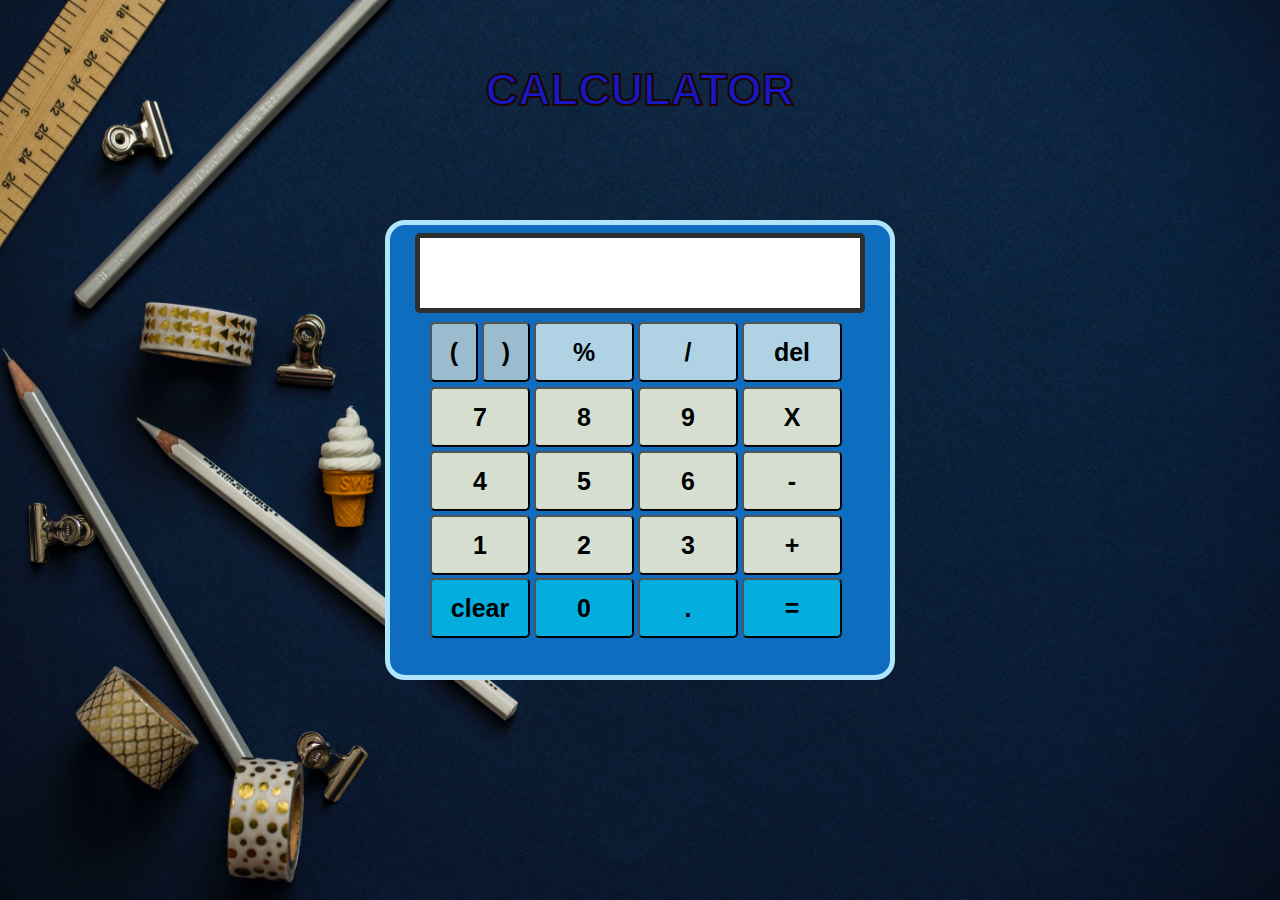
<file: TASK-1 Calculator/Index.html>
<meta charset="UTF-8">
<meta name="viewport" content="width=device-width, initial-scale=1.0">
<title>Calculator</title>
<link rel="stylesheet" href="style.css">
</head>
<body>
    <div class="container">
        <h1>CALCULATOR</h1><br>
    <div class="main">
        <input type="text" id="res">
        <div class="btn">
            <div class="bracket">
                <input type="button" value="(" onclick="Solve('(')">
                <input type="button" value=")" onclick="Solve(')')">
            </div>
            <div class="top">
            <input type="button" value="%" onclick="Solve('%')">
            <input type="button" value="/" onclick="Solve('/')">
            <input type="button" value="del" onclick="Back('<')">
            </div>
            <div class="move">
            <input type="button" value="7" onclick="Solve('7')">
            <input type="button" value="8" onclick="Solve('8')">
            <input type="button" value="9" onclick="Solve('9')">
            <input type="button" value="X" onclick="Solve('*')">
            <br>
            <input type="button" value="4" onclick="Solve('4')">
            <input type="button" value="5" onclick="Solve('5')">
            <input type="button" value="6" onclick="Solve('6')">
            <input type="button" value="-" onclick="Solve('-')">
            <br>
            <input type="button" value="1" onclick="Solve('1')">
            <input type="button" value="2" onclick="Solve('2')">
            <input type="button" value="3" onclick="Solve('3')">
            <input type="button" value="+" onclick="Solve('+')">
            <br>
        </div>
            
            <div class="bottom">
            <input type="button" value="clear" onclick="Clear()">
            <input type="button" value="0" onclick="Solve('0')">
            <input type="button" value="." onclick="Solve('.')">
            <input type="button" value="=" onclick="Result()">
            </div>
        
        </div>
</div>
    </div>
    <script src="function.js"></script>
</body>
</html>
</file>
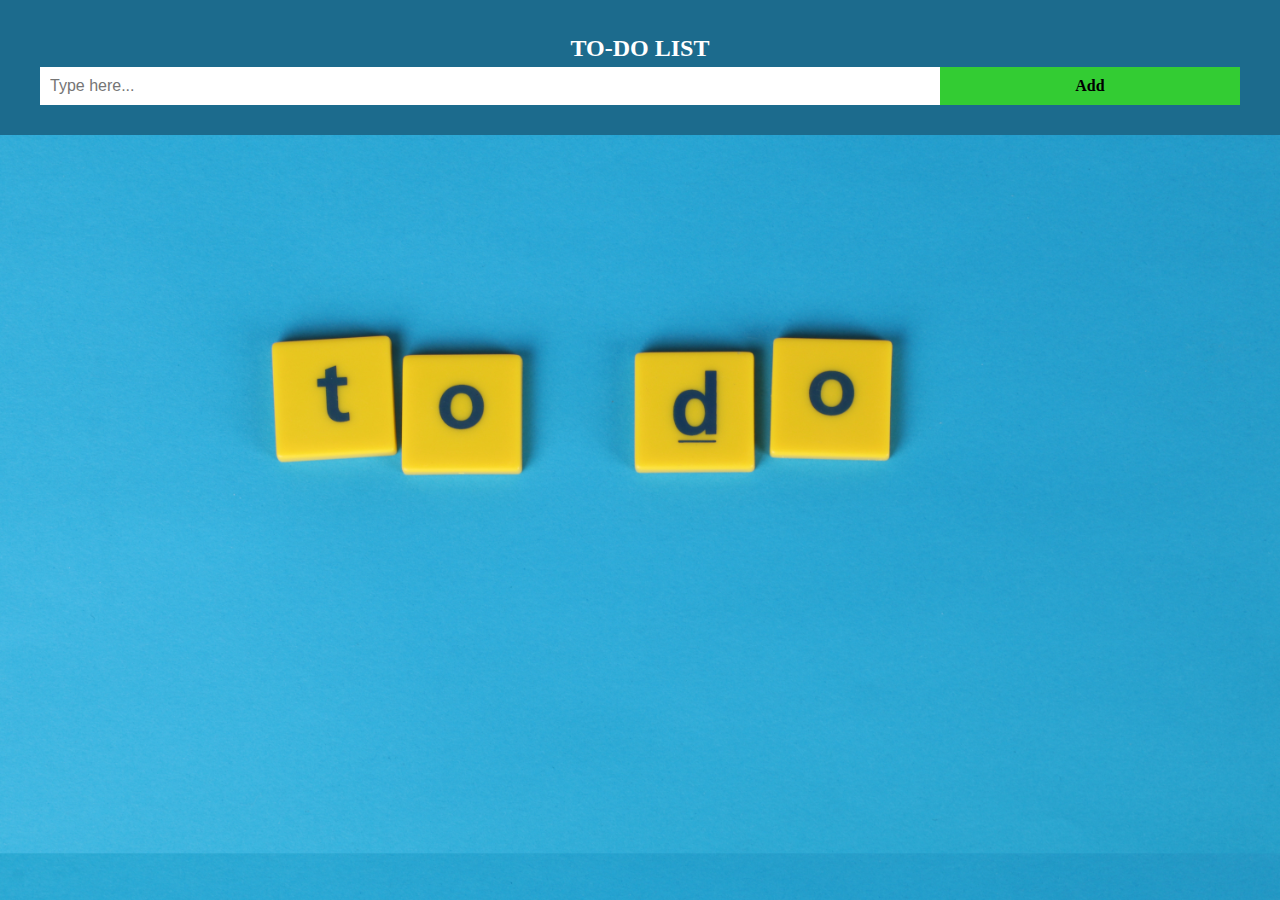
<file: TASK-3 Basic To-Do Web App/Index.html>
<!DOCTYPE html>
<html>
<head>
  <meta name="viewport" content="width=device-width, initial-scale=1">
  <link rel="stylesheet" type="text/css" href="style.css">
</head>
<body>

  <div id="myDIV" class="header">
    <h2 style="margin:5px">TO-DO LIST</h2>
    <input type="text" id="myInput" placeholder="Type here...">
    <span onclick="newElement()" class="addBtn">Add</span>
  </div>

  <ul id="myUL">
    
  </ul>

  <script src="func.js"></script>
</body>
</html>
</file>
<file: TASK-1 Calculator/style.css>
*{
  padding: 0;
  margin: 0;

}

body{
  background-image: url('calc.jpg');
  background-repeat: no-repeat;
  background-attachment: fixed;
  background-size: 100% 100%;
  display: grid;
  height: 100vh;
  place-items: center;
}

.main {
  width: 500px;
  height: 450px;
  background-color: #0e6dbf;
  border: 5px solid #afe6fb;
  border-radius: 20px;
  position: absolute;
  top: 50%;
  left: 50%;
  transform: translate(-50%, -50%);
}


.main input[type='text']{
  width: 90%;
  height: 80px;
  position: relative;
  top: 8px;
  text-align: right;
  padding: 3px 6px;
  font-size: 30px;
  outline: none;
  border: 5px solid #2e2e2e;
  margin: auto;
  display: flex;
  border-radius: 5px;
}

.main input[type='button']{
  width: 100px;
  padding: 4px;
  margin: 2px 0;
  position: relative;
  top: 15px;
  left: 40px;
  height: 60px;
  cursor: pointer;
  font-size: 25px;
  font-weight: 700;
  background-color: #2BCAFF;
  border-radius: 5px;
}

.main input[type='button']:hover{
  background-color:rgb(249, 82, 10);
  transition-duration: 0.5s;
}

.bracket input[type='button']{
  width: 48px;
  padding: 4px;
  margin: 2px 0;
  position: relative;
  top: 15px;
  left: 40px;
  height: 60px;
  cursor: pointer;
  font-size: 25px;
  font-weight: 700;
  background-color: #9abcce;
  border-radius: 5px;
}

.bottom input[type='button']{
  width: 100px;
  padding: 4px;
  margin: 2px 0;
  position: relative;
  top: -49px;
  left: 40px;
  height: 60px;
  cursor: pointer;
  font-size: 25px;
  font-weight: 700;
  background-color: #00c5e8bb;
  border-radius: 5px;
}

.top input[type='button']{
  width: 100px;
  padding: 4px;
  margin: 2px 0;
  position: relative;
  top: -49px;
  left: 144px;
  height: 60px;
  cursor: pointer;
  font-size: 25px;
  font-weight: 700;
  background-color: #afd2e5;
  border-radius: 5px;
}

.move input[type='button']{
  top: -48px;
  background-color: #d5decf;
}

h1{
  font-size: 45px;
  font-weight: bold;
  font-family: "Helvetica Neue", Arial, sans-serif;
  text-transform: uppercase;
  -webkit-text-stroke: 2px #1c0503;
  -webkit-text-fill-color: #1619c1;
  padding: 10px;
  position: absolute;
  top: 10%;
  left: 50%;
  transform: translate(-50%, -50%);
  z-index: 1;
}


@media only screen and (max-width: 600px) {
  body {
    background-color: rgb(14, 7, 7);
  }

}
</file>
<file: TASK-3 Basic To-Do Web App/style.css>
body {
    margin: 0;
    min-width: 250px;
    background-image: url(bg.jpg);  
    background-size: cover;
  }
  
  * {
    box-sizing: border-box;
  }
  
  ul {
    margin: 0;
    padding: 0;
  }
  
  ul li {
    cursor: pointer;
    position: relative;
    padding: 12px 8px 12px 40px;
    list-style-type: none;
    background: #eee;
    font-size: 18px;
    transition: 0.2s;
  
    -webkit-user-select: none;
    -moz-user-select: none;
    -ms-user-select: none;
    user-select: none;
  }
  
  ul li:nth-child(odd) {
    background: #f9f9f9;
  }
  
  ul li:hover {
    background: #ddd;
  }
  
  ul li.checked {
    background: #888;
    color: #fff;
    text-decoration: line-through;
  }
  
  ul li.checked::before {
    content: '';
    position: absolute;
    border-color: #fff;
    border-style: solid;
    border-width: 0 2px 2px 0;
    top: 10px;
    left: 16px;
    transform: rotate(45deg);
    height: 15px;
    width: 7px;
  }
  
  .close {
    position: absolute;
    right: 0;
    top: 0;
    padding: 12px 16px 12px 16px;
  }
  
  .close:hover {
    background-color: #f44336;
    color: white;
  }
  
  .header {
    background-color: #1c6b8d;
    padding: 30px 40px;
    color: white;
    text-align: center;
  }

  .header:after {
    content: "";
    display: table;
    clear: both;
  }
  
  input {
    margin: 0;
    border: none;
    border-radius: 0;
    width: 75%;
    padding: 10px;
    float: left;
    font-size: 16px;
  }
  
  .addBtn {
    padding: 10px;
    width: 25%;
    background: #33cc33;
    color: black;
    float: left;
    text-align: center;
    font-size: 16px;
    font-weight: bold;
    cursor: pointer;
    transition: 0.3s;
    border-radius: 0;
  }
  
  .addBtn:hover {
    background-color: #289b29;
  }
</file>
